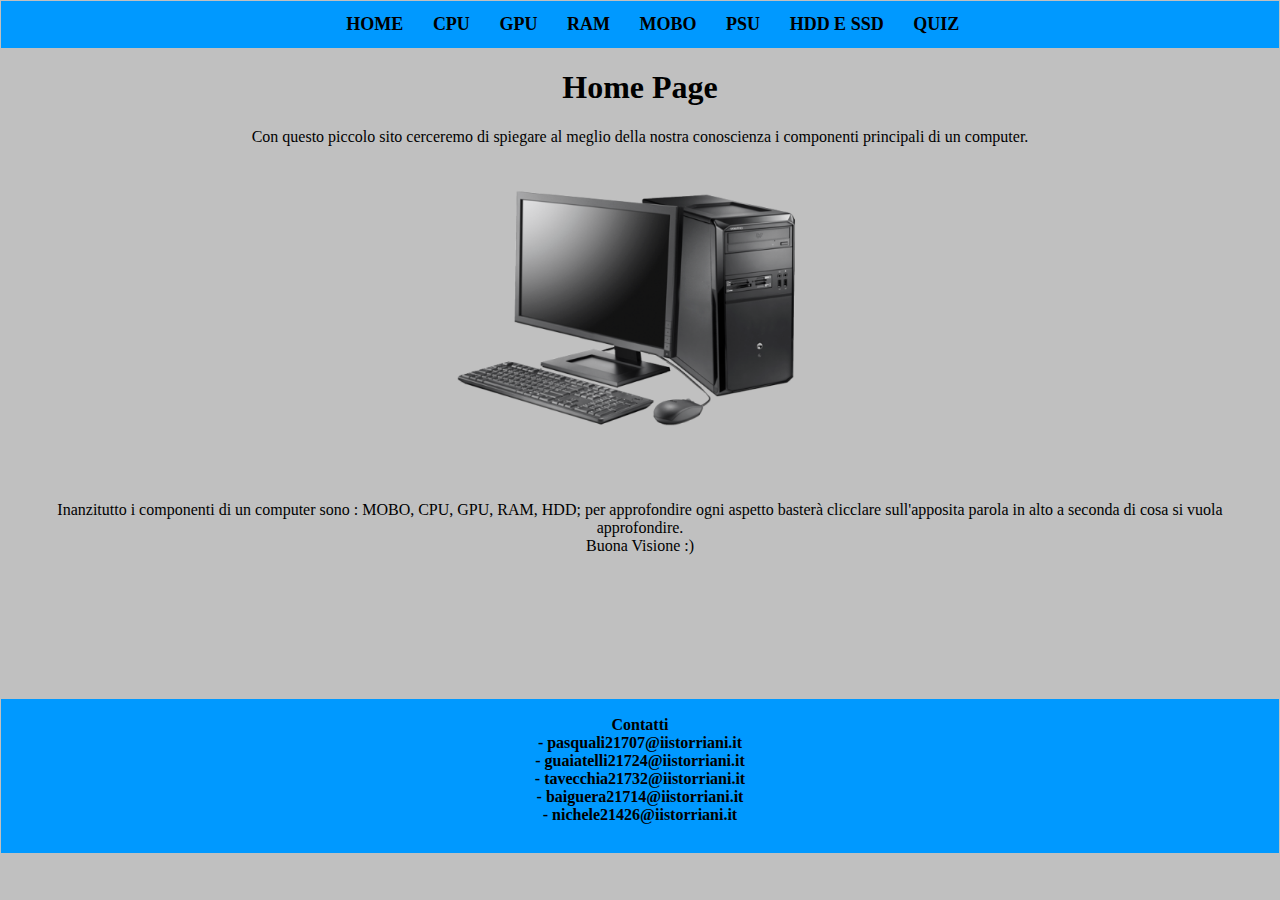
<file: Index.html>
﻿<!DOCTYPE html>
<html>
  <head>
    <title>Home</title>
    <link href="Styles.css" rel="stylesheet" type="text/css">
  </head>
  <body>
      <div class="container">
      <header>
      <nav>
        <ul>
          <li><a href="#">Home</a></li>
          <li><a href="CPU.html">CPU</a></li>
          <li><a href="GPU.html">GPU</a></li>
          <li><a href="RAM.html">RAM</a></li>
          <li><a href="MOBA.html">MOBO</a></li>
          <li><a href="PSU.html">PSU</a></li>
          <li><a href="HDD.html">HDD e SSD</a></li>
          <li><a href="Quiz.html">Quiz</a></li>
        </ul>
      </nav>
  </header>
	<h1>Home Page</h1>
  

  <div id="text1">
    <p style="text-align:center">
    Con questo piccolo sito cerceremo di spiegare al meglio della nostra conoscienza i componenti principali di un computer.
    </p>
  </div>
	<div id="image">
        <img src="immagini/computer.png">
  </div>
   <div id="text">
    <p style="text-align:center">
   	Inanzitutto i componenti di un computer sono : MOBO, CPU, GPU, RAM, HDD; per approfondire ogni aspetto basterà clicclare sull'apposita parola in alto a seconda di cosa si vuola approfondire.
   	<br> Buona Visione :)
    </p>
  </div>

    <footer>
       <p>Contatti<br>
    - pasquali21707@iistorriani.it<br>
    - guaiatelli21724@iistorriani.it<br>
    - tavecchia21732@iistorriani.it<br>
    - baiguera21714@iistorriani.it <br>
    - nichele21426@iistorriani.it
    </p>
    </footer>
    </div>
  </body>

</html>
</file>
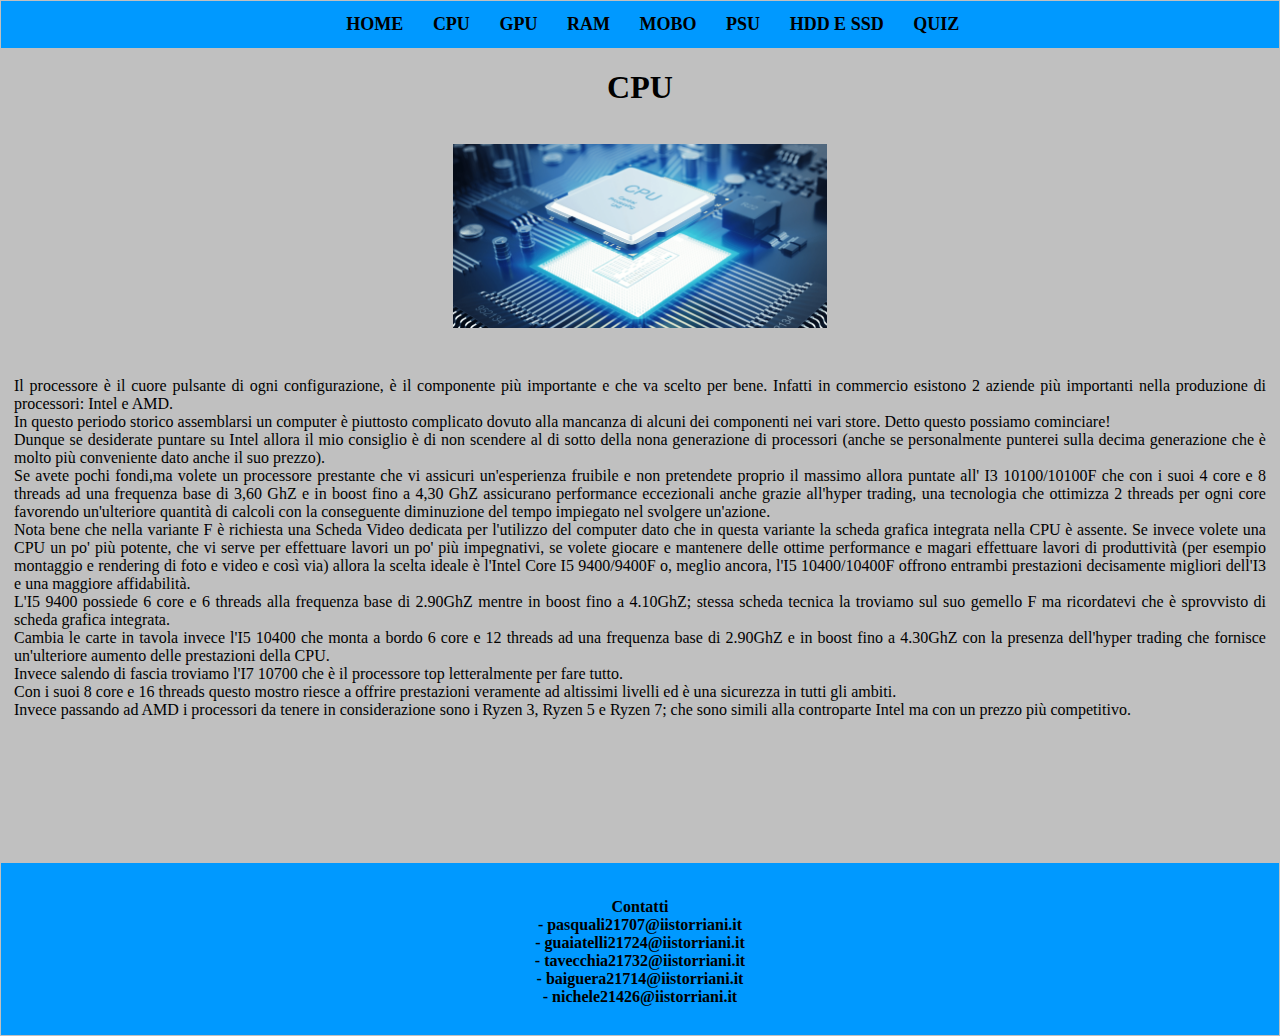
<file: CPU.html>
<!DOCTYPE html>
<html>
  <head>
    <title>GPU</title>
    <link href="Styles.css" rel="stylesheet" type="text/css">
  </head>
  <body>
      
    <div class="container">
      <header>
      <nav>
        <ul>
          <li><a href="Index.html">Home</a></li>
          <li><a href="#">CPU</a></li>
          <li><a href="GPU.html">GPU</a></li>
          <li><a href="RAM.html">RAM</a></li>
          <li><a href="MOBA.html">MOBO</a></li>
          <li><a href="PSU.html">PSU</a></li>
          <li><a href="HDD.html">HDD e SSD</a></li>
          <li><a href="Quiz.html">Quiz</a></li>
        </ul>
      </nav>
  </header>
	<h1>CPU</h1>
  <div id="image">
        <img src="immagini/processore1.png">
  </div>

  <div id="text">
    <p>
      Il processore è il cuore pulsante di ogni configurazione, è il componente più importante e che va scelto per bene.
      Infatti in commercio esistono 2 aziende più importanti nella produzione di processori: Intel e AMD.<br>
      In questo periodo storico assemblarsi un computer è piuttosto complicato dovuto alla mancanza di alcuni dei componenti nei vari store.
      Detto questo possiamo cominciare!<br>
      Dunque se desiderate puntare su Intel allora il mio consiglio è di non scendere al di sotto della nona generazione di processori (anche se personalmente punterei sulla decima generazione che è molto più conveniente dato anche il suo prezzo).<br>
      Se avete pochi fondi,ma volete un processore prestante che vi assicuri un'esperienza fruibile e non pretendete proprio il massimo allora puntate all' I3 10100/10100F che con i suoi 4 core e 8 threads ad una frequenza base di 3,60 GhZ e in boost fino a 4,30 GhZ assicurano performance eccezionali anche grazie all'hyper trading, una tecnologia che ottimizza 2 threads per ogni core favorendo un'ulteriore quantità di calcoli con la conseguente diminuzione del tempo impiegato nel svolgere un'azione.<br>
      Nota bene che nella variante F è richiesta una Scheda Video dedicata per l'utilizzo del computer dato che in questa variante la scheda grafica integrata nella CPU è assente.
       Se invece volete una CPU un po' più potente, che vi serve per effettuare lavori un po' più impegnativi, se volete giocare e mantenere delle ottime performance e magari effettuare lavori di produttività (per esempio montaggio e rendering di foto e video e così via) allora la scelta ideale è l'Intel Core I5 9400/9400F o, meglio ancora, l'I5 10400/10400F offrono entrambi prestazioni decisamente migliori dell'I3 e una maggiore affidabilità.<br>
       L'I5 9400 possiede 6 core e 6 threads alla frequenza base di 2.90GhZ mentre in boost fino a 4.10GhZ; stessa scheda tecnica la troviamo sul suo gemello F ma ricordatevi che è sprovvisto di scheda grafica integrata.<br>
       Cambia le carte in tavola invece l'I5 10400 che monta a bordo 6 core e 12 threads ad una frequenza base di 2.90GhZ e in boost fino a 4.30GhZ con la presenza dell'hyper trading che fornisce un'ulteriore aumento delle prestazioni della CPU.<br>
       Invece salendo di fascia troviamo l'I7 10700 che è il processore top letteralmente per fare tutto.<br>
       Con i suoi 8 core e 16 threads questo mostro riesce a offrire prestazioni veramente ad altissimi livelli ed è una sicurezza in tutti gli ambiti.<br>
       Invece passando ad AMD i processori da tenere in considerazione sono i Ryzen 3, Ryzen 5 e Ryzen 7; che sono simili alla controparte Intel ma con un prezzo più competitivo.<br>
    </p>
  </div>
    <footer>
     <p><br>Contatti<br>
    - pasquali21707@iistorriani.it<br>
    - guaiatelli21724@iistorriani.it<br>
    - tavecchia21732@iistorriani.it<br>
    - baiguera21714@iistorriani.it <br>
    - nichele21426@iistorriani.it
    </p>
    </footer>
    </div>
  </body>
</html>
</file>
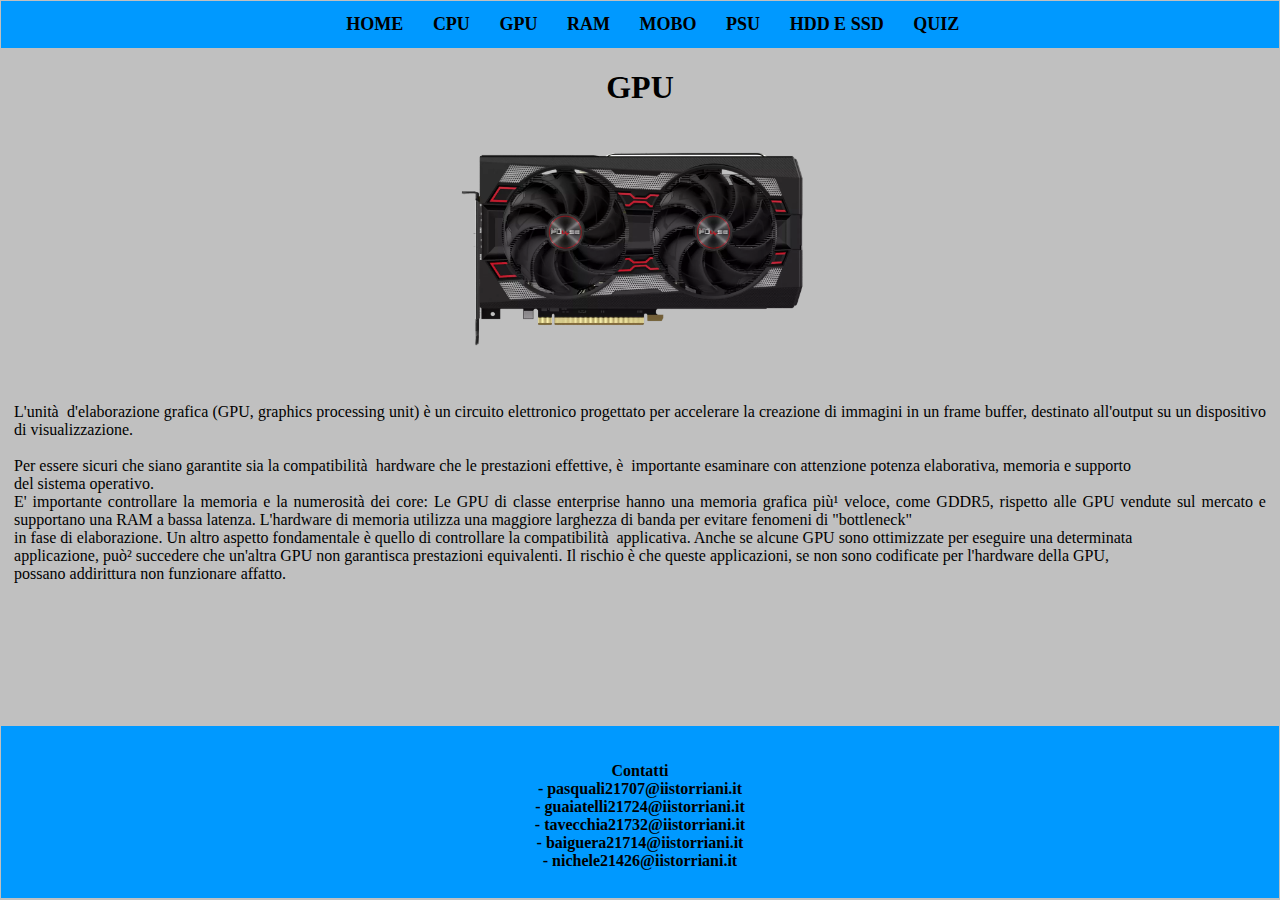
<file: GPU.html>
﻿<!DOCTYPE html>
<html>
  <head>
    <title>GPU</title>
    <link href="Styles.css" rel="stylesheet" type="text/css">
  </head>
  <body>
    <div class="container">      
		    <header>
		       <nav>
		        <ul>
		          <li><a href="Index.html">Home</a></li>
		          <li><a href="CPU.html">CPU</a></li>
		          <li><a href="#">GPU</a></li>
		          <li><a href="RAM.html">RAM</a></li>
		          <li><a href="MOBA.html">MOBO</a></li>
		          <li><a href="PSU.html">PSU</a></li>
		          <li><a href="HDD.html">HDD e SSD</a></li>
		          <li><a href="Quiz.html">Quiz</a></li>
		        </ul>
		      </nav>
		     </header>
			<h1>GPU</h1>
			<div id="image">
				<img src="immagini/GPU.jpg">
			</div>
  			<div id="text">
		      <p> 
		        L'unità  d'elaborazione grafica (GPU, graphics processing unit) è un circuito elettronico progettato per accelerare la creazione di immagini in un frame buffer, destinato all'output su un dispositivo di visualizzazione.<br><br>
		        Per essere sicuri che siano garantite sia la compatibilità  hardware che le prestazioni effettive, 
				è&nbsp; importante esaminare con attenzione potenza elaborativa, memoria e supporto<br>
		        del sistema operativo.<br/>
		        E' importante controllare la memoria e la numerosità dei core: Le GPU di classe enterprise hanno una memoria grafica più¹ veloce, come GDDR5, rispetto alle GPU vendute sul mercato e supportano una RAM a bassa latenza. L'hardware di memoria utilizza una maggiore larghezza di banda per evitare fenomeni di "bottleneck"<br>
		        in fase di elaborazione. Un altro aspetto fondamentale è quello di controllare la compatibilità  applicativa. Anche se alcune GPU sono ottimizzate per eseguire una determinata<br>
		        applicazione, può² 
				succedere che un'altra GPU non garantisca prestazioni equivalenti. Il 
				rischio è che queste applicazioni, se non sono codificate per l'hardware della GPU,<br>
		        possano addirittura non funzionare affatto.
		      </p>
		     </div>
	    	<footer>
			     <p><br>Contatti<br>
			    - pasquali21707@iistorriani.it<br>
			    - guaiatelli21724@iistorriani.it<br>
			    - tavecchia21732@iistorriani.it<br>
			    - baiguera21714@iistorriani.it <br>
			    - nichele21426@iistorriani.it
		    </p>
		    </footer>
		</div>  
	</body>
</html>
</file>
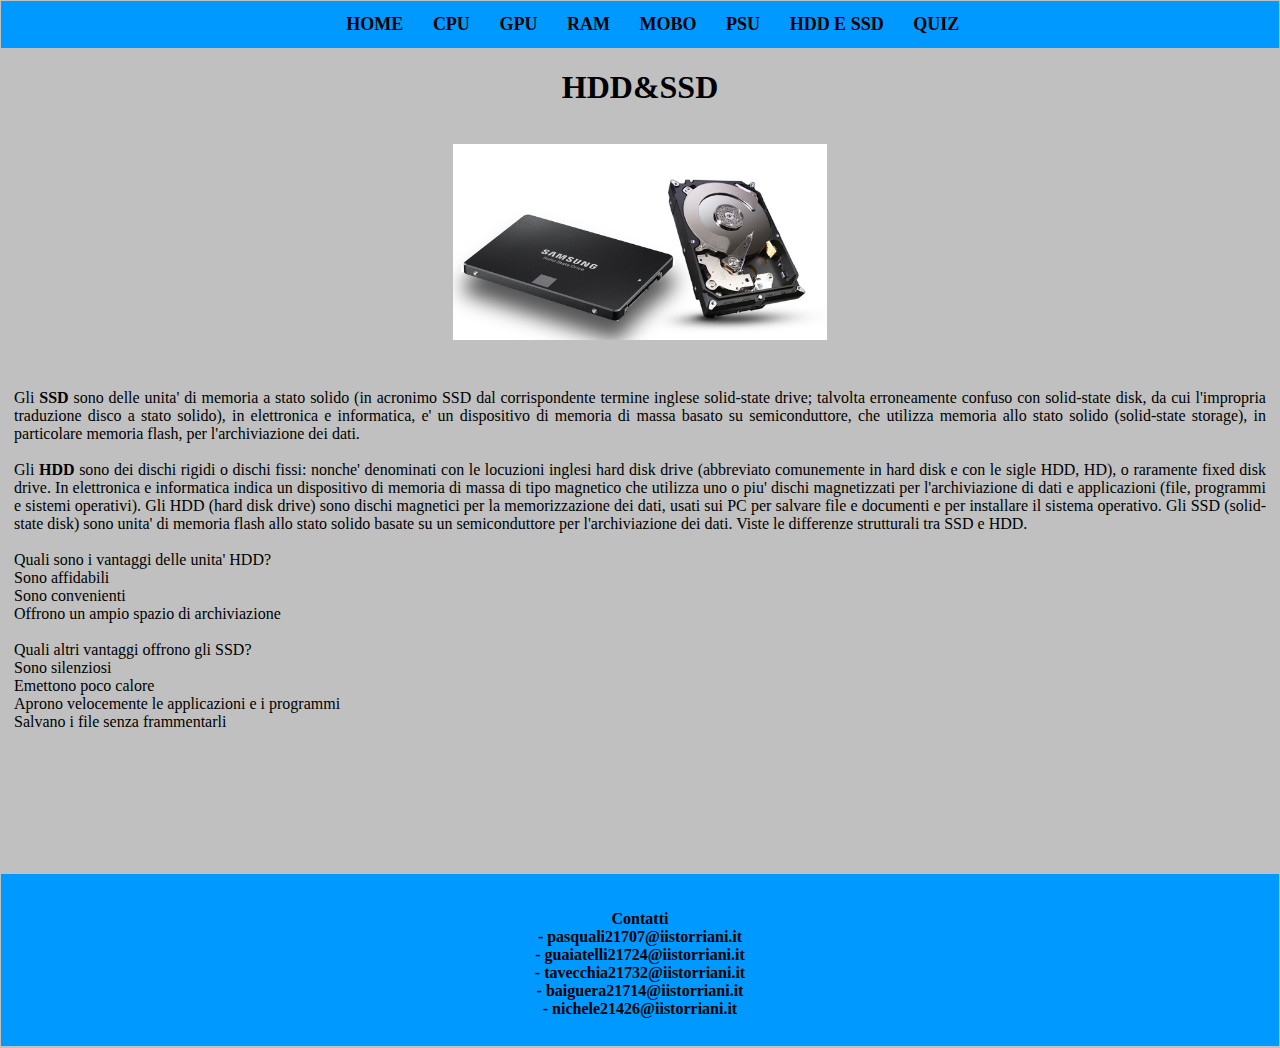
<file: HDD.html>
<!DOCTYPE html>
<html>
  <head>
    <title>GPU</title>
    <link href="Styles.css" rel="stylesheet" type="text/css">
  </head>
  <body>
 	<div class="container">
      <header>
      <nav>
        <ul>
          <li><a href="Index.html">Home</a></li>
          <li><a href="CPU.html">CPU</a></li>
          <li><a href="GPU.html">GPU</a></li>
          <li><a href="RAM.html">RAM</a></li>
          <li><a href="MOBA.html">MOBO</a></li>
          <li><a href="PSU.html">PSU</a></li>
          <li><a href="#">HDD e SSD</a></li>
          <li><a href="Quiz.html">Quiz</a></li>
        </ul>
      </nav>
  </header>
	<h1>HDD&amp;SSD</h1>
  <div id="image">
        <img src="immagini/HDD-SSD.png">
  </div>

  <div id="text">
    <p>
      Gli <b>SSD</b> sono delle unita' di memoria a stato solido (in acronimo SSD dal corrispondente termine inglese solid-state drive;
      talvolta erroneamente confuso con solid-state disk, da cui l'impropria traduzione disco a stato solido),
      in elettronica e informatica, e' un dispositivo di memoria di massa basato su semiconduttore,
      che utilizza memoria allo stato solido (solid-state storage),
      in particolare memoria flash, per l'archiviazione dei dati.<br><br>
      Gli <b>HDD</b> sono dei dischi rigidi o dischi fissi: nonche' denominati con le locuzioni inglesi hard disk drive
      (abbreviato comunemente in hard disk e con le sigle HDD, HD), o raramente fixed disk drive.
      In elettronica e informatica indica un dispositivo di memoria di massa di tipo magnetico che utilizza uno
      o piu' dischi magnetizzati per l'archiviazione di dati e applicazioni (file, programmi e sistemi operativi).
      Gli HDD (hard disk drive) sono dischi magnetici per la memorizzazione dei dati,
      usati sui PC per salvare file e documenti e per installare il sistema operativo.
      Gli SSD (solid-state disk) sono unita' di memoria flash allo stato solido basate su un semiconduttore per l'archiviazione dei dati.
      Viste le differenze strutturali tra SSD e HDD.<br><br>
      Quali sono i vantaggi delle unita' HDD?<br>
      Sono affidabili<br>
      Sono convenienti<br>
      Offrono un ampio spazio di archiviazione<br><br>

      Quali altri vantaggi offrono gli SSD?<br>
      Sono silenziosi<br>
      Emettono poco calore<br>
      Aprono velocemente le applicazioni e i programmi<br>
      Salvano i file senza frammentarli<br>
    </p>
  </div>

    <footer>
        <p><br>Contatti<br>
    - pasquali21707@iistorriani.it<br>
    - guaiatelli21724@iistorriani.it<br>
    - tavecchia21732@iistorriani.it<br>
    - baiguera21714@iistorriani.it <br>
    - nichele21426@iistorriani.it
    </p>    </footer>
    </div>
  </body>
</html>
</file>
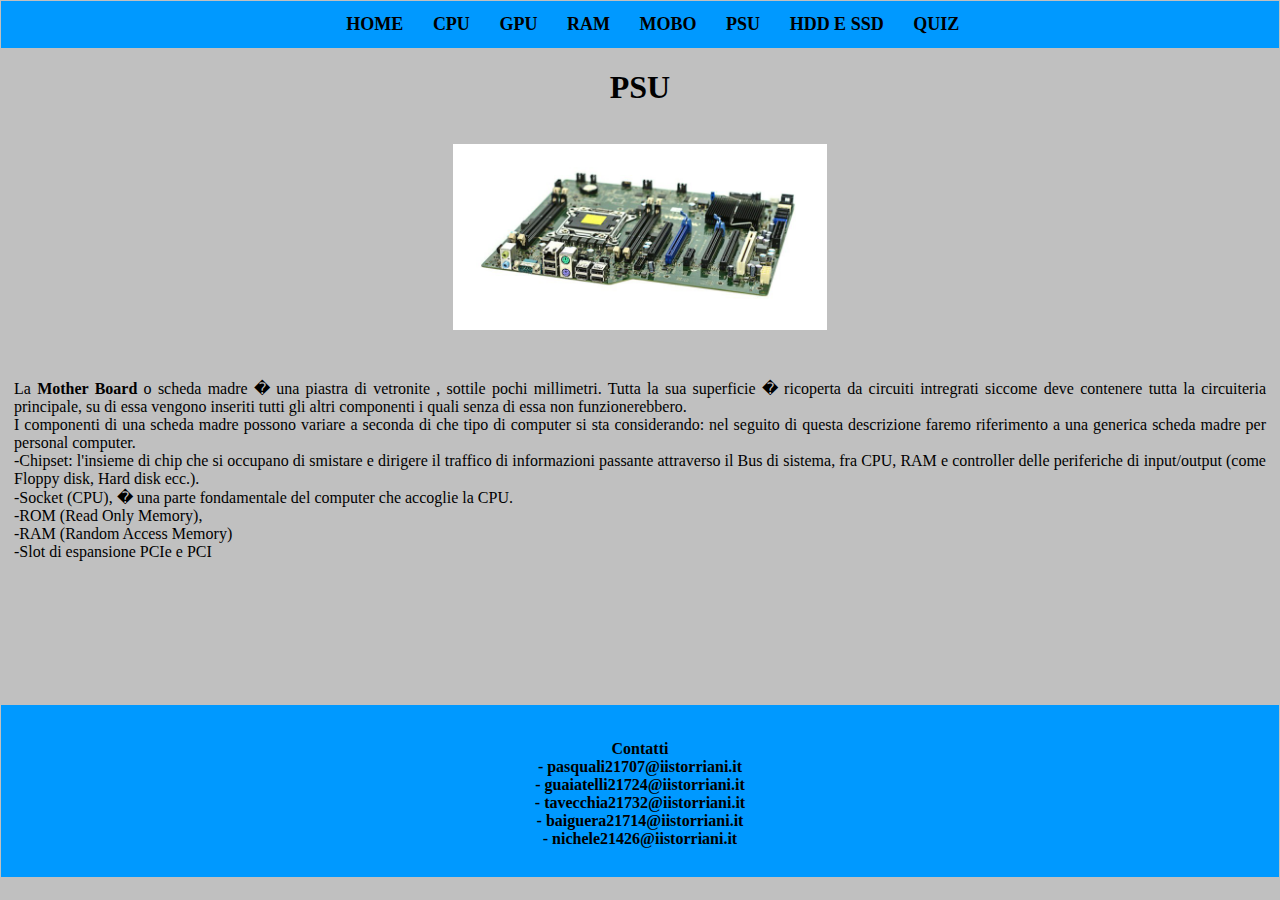
<file: MOBA.html>
<!DOCTYPE html>
<html>
  <head>
    <title>MOBO</title>
    <link href="Styles.css" rel="stylesheet" type="text/css">
  </head>
  <body>
    <div class="container">
      <header>
      <nav>
        <ul>
          <li><a href="Index.html">Home</a></li>
          <li><a href="CPU.html">CPU</a></li>
          <li><a href="GPU.html">GPU</a></li>
          <li><a href="RAM.html">RAM</a></li>
          <li><a href="#">MOBO</a></li>
          <li><a href="PSU.html">PSU</a></li>
          <li><a href="HDD.html">HDD e SSD</a></li>
          <li><a href="Quiz.html">Quiz</a></li>
        </ul>
      </nav>
  </header>
  <h1>PSU</h1>
  <div id="image">
        <img src="immagini/mobo.jpg">
  </div>
  <div id="text">
        <p> 
        La <b>Mother Board</b> o scheda madre � una piastra di vetronite , sottile pochi millimetri. Tutta la sua superficie � ricoperta da circuiti intregrati siccome deve contenere tutta la circuiteria principale, su di essa vengono inseriti tutti gli altri componenti i quali senza di essa non funzionerebbero.
        <br>
        I componenti di una scheda madre possono variare a seconda di che tipo di computer si sta considerando: nel seguito di questa descrizione faremo riferimento a una generica scheda madre per personal computer.<br>
		-Chipset: l'insieme di chip che si occupano di smistare e dirigere il traffico di informazioni passante attraverso il Bus di sistema, fra CPU, RAM e controller delle periferiche di input/output (come Floppy disk, Hard disk ecc.).<br>
		-Socket (CPU), � una parte fondamentale del computer che accoglie la CPU.<br>
		-ROM (Read Only Memory), <br>
		-RAM (Random Access Memory)<br>
		-Slot di espansione PCIe e PCI<br>

        </p>
  </div>
    <footer>
      <p><br>Contatti<br>
    - pasquali21707@iistorriani.it<br>
    - guaiatelli21724@iistorriani.it<br>
    - tavecchia21732@iistorriani.it<br>
    - baiguera21714@iistorriani.it <br>
    - nichele21426@iistorriani.it
    </p>    </footer>
    </div>
  </body>
</html>
</file>
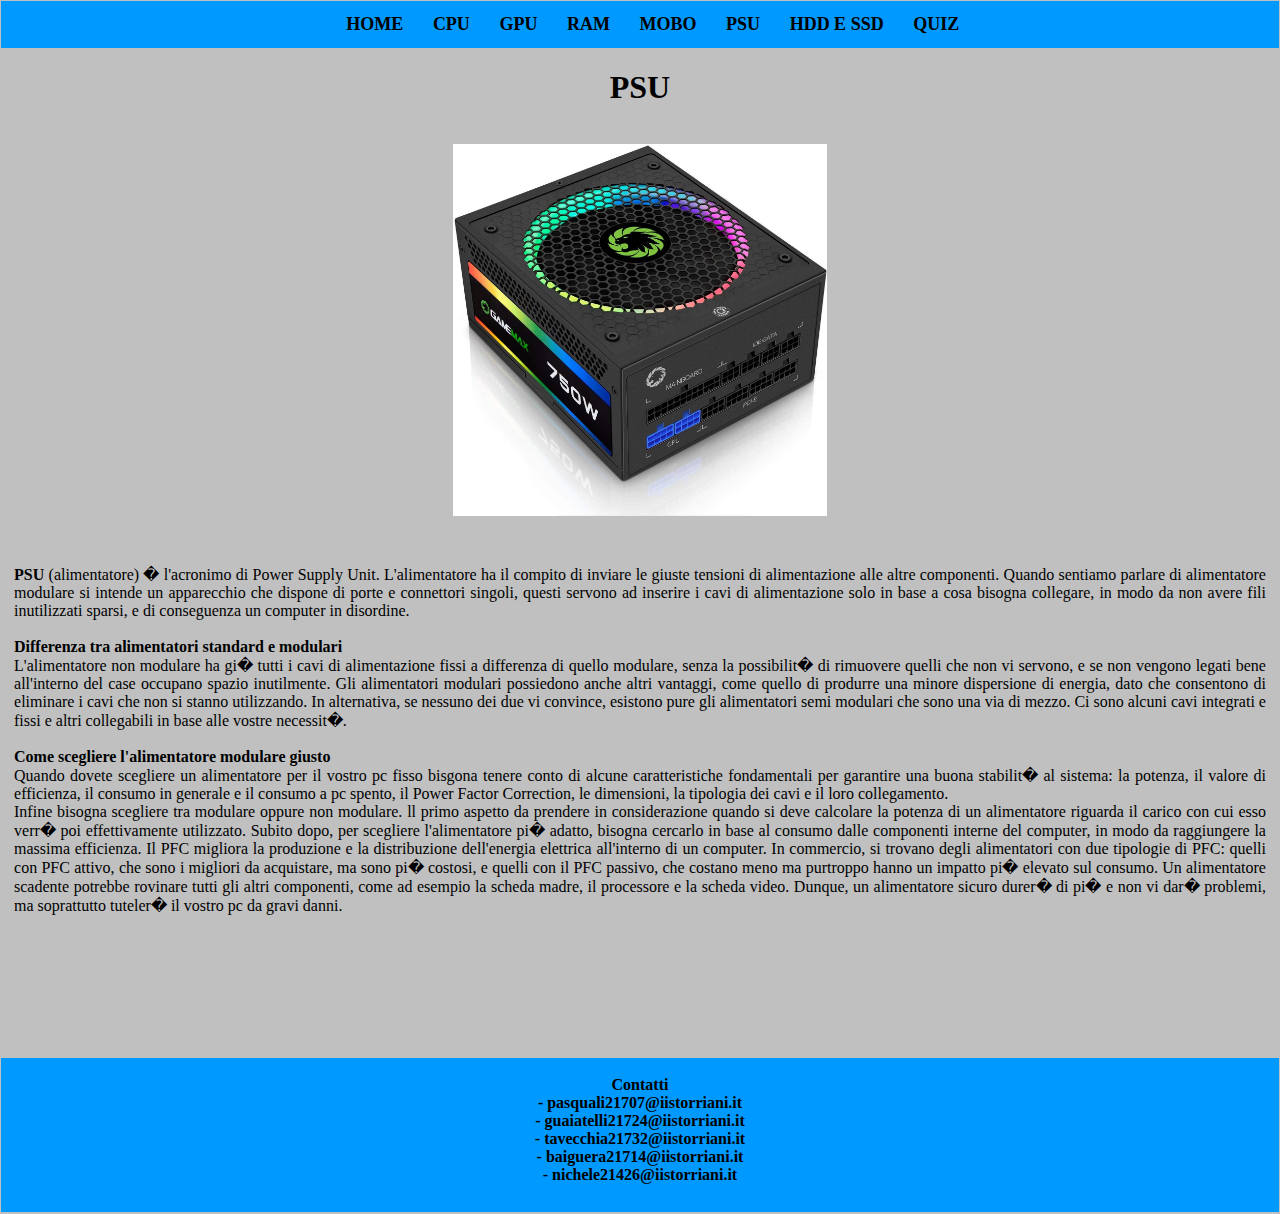
<file: PSU.html>
<!DOCTYPE html>
<html>
  <head>
    <title>PSU</title>
    <link href="Styles.css" rel="stylesheet" type="text/css">
  </head>
  <body>
  <div class="container">
      <header>
      <nav>
        <ul>
          <li><a href="Index.html">Home</a></li>
          <li><a href="CPU.html">CPU</a></li>
          <li><a href="GPU.html">GPU</a></li>
          <li><a href="RAM.html">RAM</a></li>
          <li><a href="MOBA.html">MOBO</a></li>
          <li><a href="#">PSU</a></li>
          <li><a href="HDD.html">HDD e SSD</a></li>
          <li><a href="Quiz.html">Quiz</a></li>
        </ul>
      </nav>
   
  </header>
  <h1>PSU</h1>
  <div id="image">
        <img src="immagini/PSU.jpg">
  </div>
  <div id="text">
        <p> 
    	 <b>PSU </b>(alimentatore) � l'acronimo di Power Supply Unit. L'alimentatore ha il compito di inviare le giuste tensioni di alimentazione alle altre componenti. Quando sentiamo parlare
        di alimentatore modulare si intende un apparecchio che dispone di porte e connettori singoli, questi servono ad inserire i cavi di alimentazione solo in base a cosa bisogna
        collegare, in modo da non avere fili inutilizzati sparsi, e di conseguenza un computer in disordine.<br><br>
        <b>Differenza tra alimentatori standard e modulari</b><br/>
        L'alimentatore non modulare ha gi� tutti i cavi di alimentazione fissi a differenza di quello modulare, senza la possibilit� di rimuovere quelli che non vi servono, e se non
        vengono legati bene all'interno del case occupano spazio inutilmente. Gli alimentatori modulari possiedono anche altri vantaggi, come quello di produrre una minore dispersione
        di energia, dato che consentono di eliminare i cavi che non si stanno utilizzando. In alternativa, se nessuno dei due vi convince, esistono pure gli alimentatori semi modulari
        che sono una via di mezzo. Ci sono alcuni cavi integrati e fissi e altri collegabili in base alle vostre necessit�.<br><br>
        <b>Come scegliere l'alimentatore modulare giusto</b><br/>
        Quando dovete scegliere un alimentatore per il vostro pc fisso bisgona tenere conto di alcune caratteristiche fondamentali per garantire una buona stabilit� al sistema: la potenza, il valore di efficienza, il consumo in generale e il consumo a pc spento, il Power Factor Correction, le dimensioni, la tipologia dei cavi e il loro collegamento.<br>
        Infine bisogna scegliere tra modulare oppure non modulare. ll primo aspetto da prendere in considerazione quando si deve calcolare la potenza di un alimentatore riguarda il
        carico con cui esso verr� poi effettivamente utilizzato. Subito dopo, per scegliere l'alimentatore pi� adatto, bisogna cercarlo in base al consumo dalle componenti interne
        del computer, in modo da raggiungere la massima efficienza. Il PFC migliora la produzione e la distribuzione dell'energia elettrica all'interno di un computer. In commercio, si
        trovano degli alimentatori con due tipologie di PFC: quelli con PFC attivo, che sono i migliori da acquistare, ma sono pi� costosi, e quelli con il PFC passivo, che costano
        meno ma purtroppo hanno un impatto pi� elevato sul consumo. Un alimentatore scadente potrebbe rovinare tutti gli altri componenti, come ad esempio la scheda madre, il
        processore e la scheda video. Dunque, un alimentatore sicuro durer� di pi� e non vi dar� problemi, ma soprattutto tuteler� il vostro pc da gravi danni.
      </p>
 
  </div>

    <footer>
     <p>Contatti<br>
    - pasquali21707@iistorriani.it<br>
    - guaiatelli21724@iistorriani.it<br>
    - tavecchia21732@iistorriani.it<br>
    - baiguera21714@iistorriani.it <br>
    - nichele21426@iistorriani.it
    </p> 
    </footer>
    </div>
  </body>
</html>
</file>
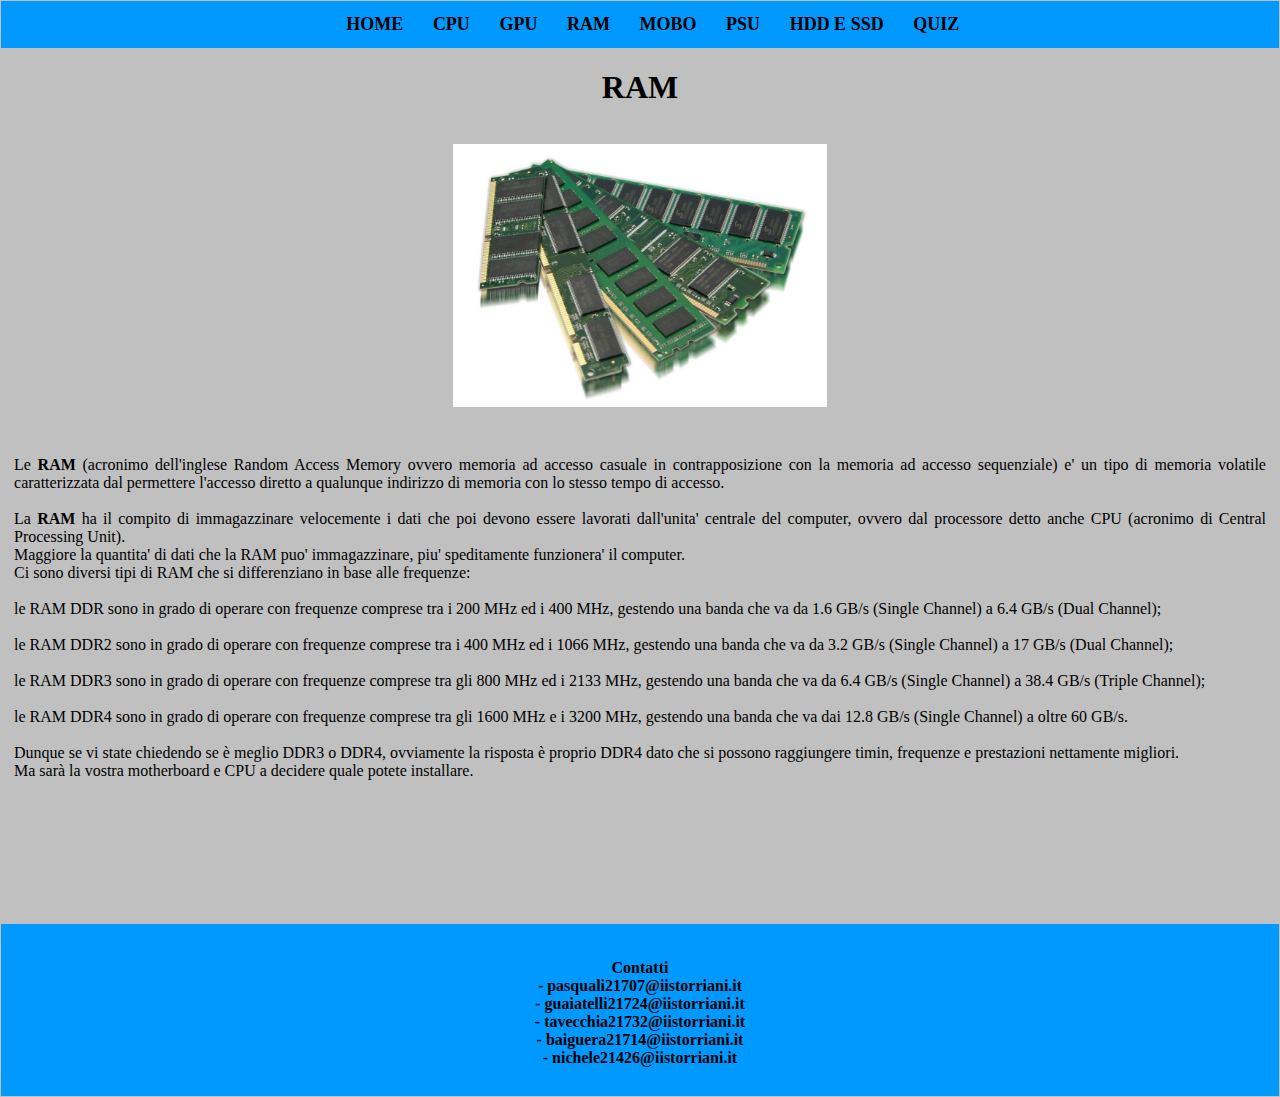
<file: RAM.html>
<!DOCTYPE html>
<html>
  <head>
    <title>GPU</title>
    <link href="Styles.css" rel="stylesheet" type="text/css">
  </head>
  <body>
    <div class="container">
    <header>
      <nav>
        <ul>
          <li><a href="Index.html">Home</a></li>
          <li><a href="CPU.html">CPU</a></li>
          <li><a href="GPU.html">GPU</a></li>
          <li><a href="#">RAM</a></li>
          <li><a href="MOBA.html">MOBO</a></li>
          <li><a href="PSU.html">PSU</a></li>
          <li><a href="HDD.html">HDD e SSD</a></li>
          <li><a href="Quiz.html">Quiz</a></li>
        </ul>
      </nav>
  </header>
	<h1>RAM</h1>

  <div id="image">
        <img src="immagini/RAM.jpg">
  </div>

  <div id="text">
     <p>
     Le <b>RAM</b> (acronimo dell'inglese Random Access Memory ovvero memoria ad accesso casuale in contrapposizione con la memoria ad accesso sequenziale)
     e' un tipo di memoria volatile caratterizzata dal permettere l'accesso diretto a qualunque indirizzo di memoria con lo stesso tempo di accesso.<br><br>
     La <b>RAM</b> ha il compito di immagazzinare velocemente i dati che poi devono essere lavorati dall'unita' centrale del computer,
     ovvero dal processore detto anche CPU (acronimo di Central Processing Unit).<br>
     Maggiore la quantita' di dati che la RAM puo' immagazzinare, piu' speditamente funzionera' il computer.<br>
     Ci sono diversi tipi di RAM che si differenziano in base alle frequenze:<br><br>
     le RAM DDR sono in grado di operare con frequenze comprese tra i 200 MHz ed i 400 MHz, gestendo una banda che va da 1.6 GB/s (Single Channel) a 6.4 GB/s (Dual Channel);<br><br>
     le RAM DDR2 sono in grado di operare con frequenze comprese tra i 400 MHz ed i 1066 MHz, gestendo una banda che va da 3.2 GB/s (Single Channel) a 17 GB/s (Dual Channel);<br><br>
     le RAM DDR3 sono in grado di operare con frequenze comprese tra gli 800 MHz ed i 2133 MHz, gestendo una banda che va da 6.4 GB/s (Single Channel) a 38.4 GB/s (Triple Channel);<br><br>
     le RAM DDR4 sono in grado di operare con frequenze comprese tra gli 1600 MHz e i 3200 MHz, gestendo una banda che va dai 12.8 GB/s (Single Channel) a oltre 60 GB/s.<br><br>
     Dunque se vi state chiedendo se è meglio DDR3 o DDR4, ovviamente la risposta è proprio DDR4 dato che si possono raggiungere timin, frequenze e prestazioni nettamente migliori.<br>
     Ma sarà la vostra motherboard e CPU a decidere quale potete installare.<br>
    </p>
  </div>

    <footer>
     <p><br>Contatti<br>
    - pasquali21707@iistorriani.it<br>
    - guaiatelli21724@iistorriani.it<br>
    - tavecchia21732@iistorriani.it<br>
    - baiguera21714@iistorriani.it <br>
    - nichele21426@iistorriani.it
    </p>
    </footer>
    </div>
  </body>
</html>
</file>
<file: Styles.css>
﻿body{
  background-color:#C0C0C0;
}

body {
	margin: 0.1%;
}

header {
  background:#0099Ff;
}

header::after {
  content:'';
  display: table;
  clear: both;
}

.container{
display:block;
}

nav{
text-align:center;
}
nav ul {
  margin: 0;
  padding: 0;
  list-style: none;
}

nav li {
  display: inline-block;
  margin-left: 2%;
  padding-top: 1%;
  padding-bottom:1%;

  position: relative;
}



nav a {
  color: #000000;
  text-decoration:none;
  font-weight:bolder;
  text-transform: uppercase;
  font-size:18px;
}

nav a:hover {
  color: #FFF;
}

nav a::before {
  content: '';
  display: block;
  height: 5px;
  background-color: #ffffff;

  position: absolute;
  top: 0;
  width: 0%;

  transition: all ease-in-out 350ms;
}
nav a:hover::before {
  width: 100%;
}



div#image{
    padding:1em;
    text-align: center;
    }
    
img{
	width:30%;
}

h1{
	text-align:center;
}

p{
	font-family:"Times New Roman", Times, serif;
	font-weight:normal;
	text-align:justify;
}

div#text{
	padding:1%;
	padding-bottom:10%;
}


footer {
	background:#0099FF;
	padding-top:0.1%;
    padding-bottom:1%;
}
footer p{
	text-align:center;
	font-weight:bolder;
}
</file>
